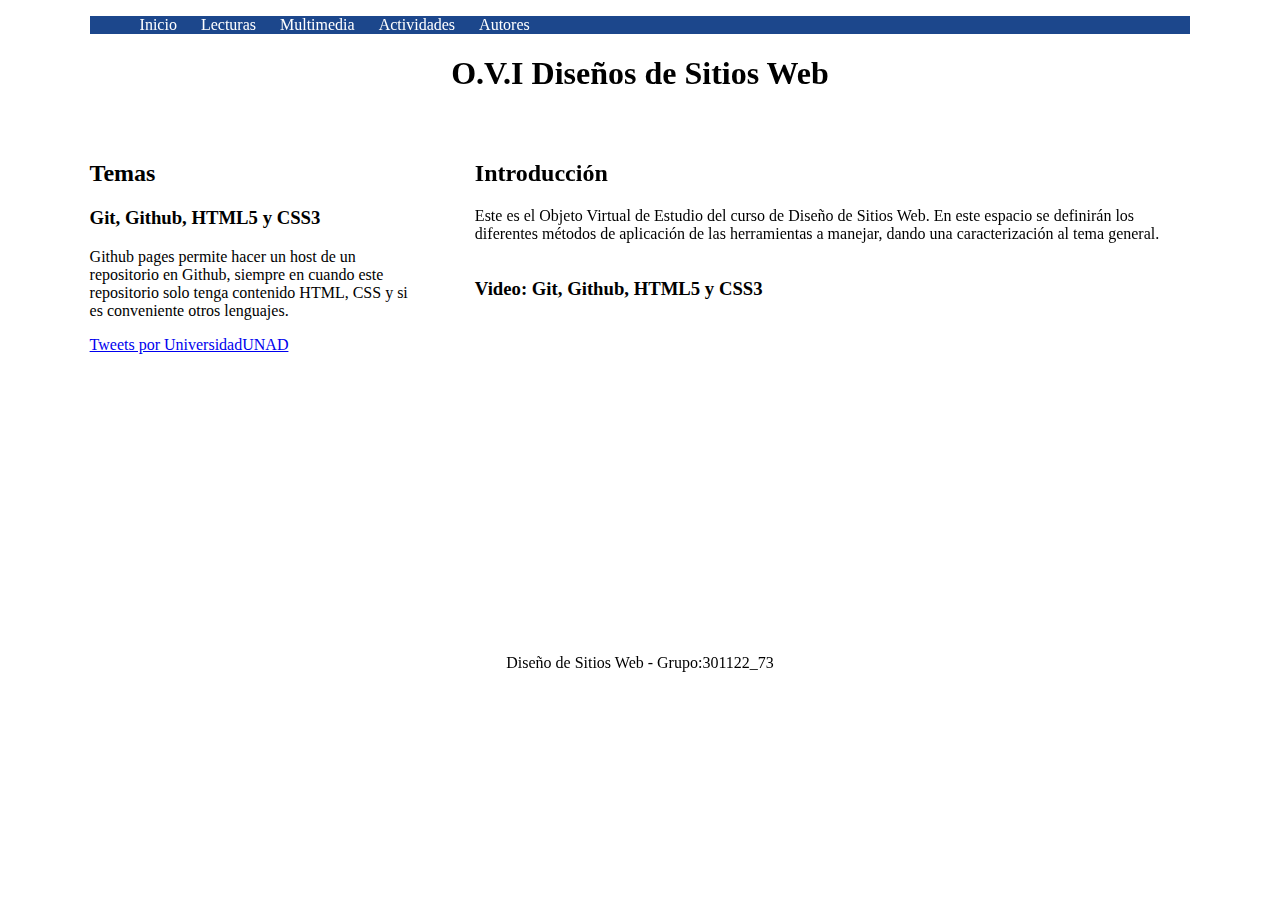
<file: index.html>
<!DOCTYPE html>
<html lang="es">
  <head>
    <meta charset="utf-8">
    <title>Diseño de Sisteams</title>
  <link rel="stylesheet" href="css/estilo.css">
  </head>
  <body>


    <header>
      <nav>

        <ul class = "lista">
          <li><a href="index.html">Inicio</a></li>
          <li> <a href="paginas/lecturas.html">Lecturas</a></li>
          <li><a href="paginas/multimedia.html">Multimedia</a></li>
          <li><a href="paginas/actividades.html">Actividades</a></li>
          <li><a href="paginas/autores.html">Autores</a></li>
        </ul>
      </nav>
      <h1 class = "titulo">O.V.I Diseños de Sitios Web</h1>
      <br>

    </header>



<aside class="ladoIzquierdo">
  <h2>Temas</h2>
  <h3>Git, Github, HTML5 y CSS3</h3>
  <p>Github pages permite hacer un host de un repositorio en Github, siempre en cuando este repositorio solo tenga contenido HTML, CSS y si es conveniente otros lenguajes.</p>




    <a class="twitter-timeline" data-width="600" data-height="700" data-theme="white" href="https://twitter.com/UniversidadUNAD">Tweets por UniversidadUNAD</a> <script async src="https://platform.twitter.com/widgets.js" charset="utf-8"></script>

</aside>
<section class= "introduccion">
  <h2>Introducción</h2>
  <p>Este es el Objeto Virtual de Estudio del curso de Diseño de Sitios Web.
En este espacio se definirán los diferentes métodos de
aplicación de las herramientas a manejar, dando una
caracterización al tema general.</p>
</section>

<section id = "video">


  <h3>Video: Git, Github, HTML5 y CSS3</h3>
  <iframe width="560" height="315" src="https://www.youtube.com/embed/QuCyZHBC88Q" frameborder="0" allowfullscreen></iframe>

</section>
<footer class="curso">
  <p>Diseño de Sitios Web - Grupo:301122_73</p>
</footer>



</script>
  </body>
</html>
</file>
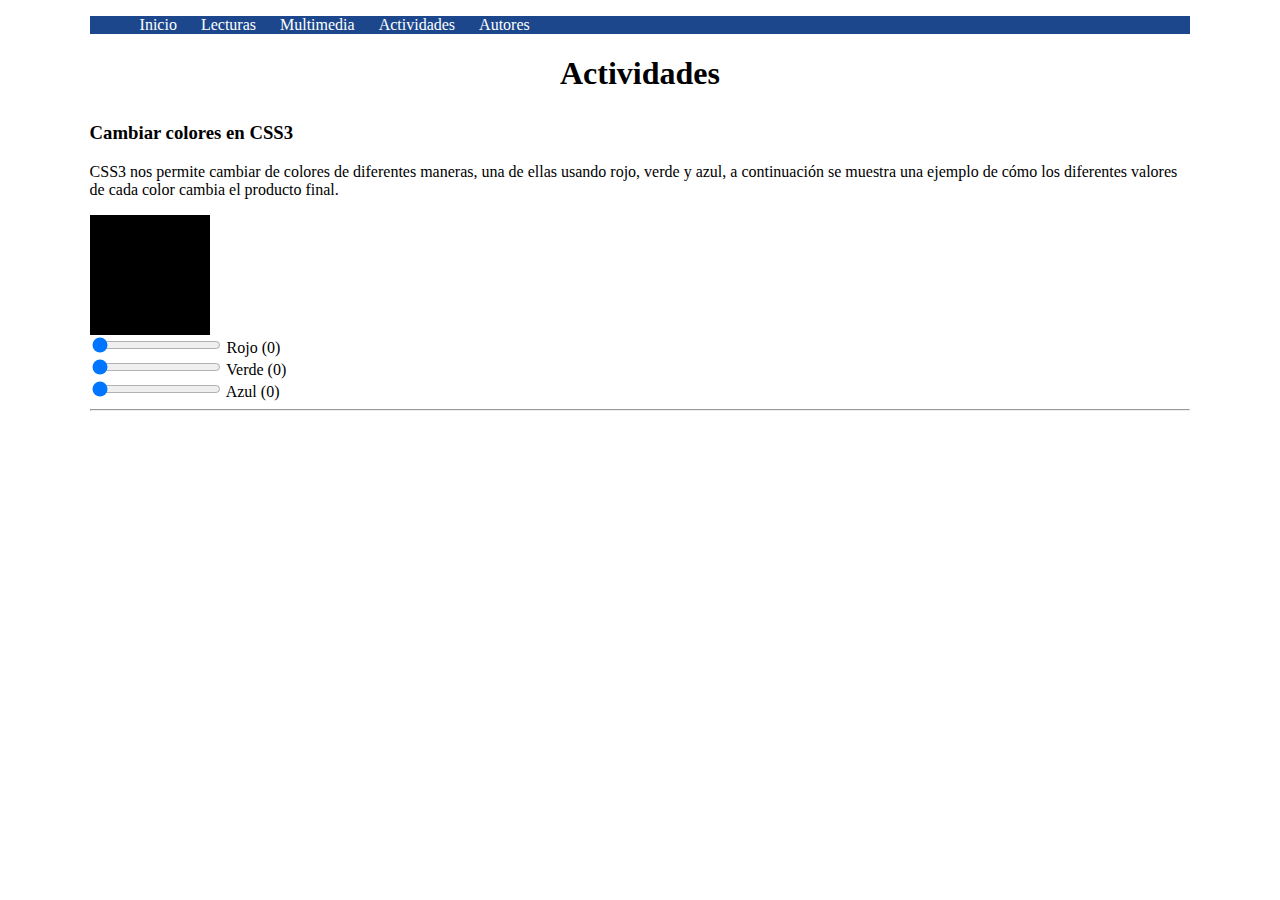
<file: paginas/actividades.html>
<!DOCTYPE html>
<html>
  <head>
    <meta charset="utf-8">
    <title>Multimedia</title>
      <link rel="stylesheet" href="../css/estilo.css">
  </head>
  <body>


      <header>
        <nav>
          <ul class = "lista">
            <li><a href="../index.html">Inicio</a></li>
            <li> <a href="lecturas.html">Lecturas</a></li>
            <li><a href="multimedia.html">Multimedia</a></li>
            <li><a href="actividades.html">Actividades</a></li>
            <li><a href="autores.html">Autores</a></li>
          </ul>
        </nav>
          <h1 class="titulo">Actividades</h1>

      </header>

    <section>
      <h3> Cambiar colores en CSS3 </h3>
      <p>CSS3 nos permite cambiar de colores de diferentes maneras, una de ellas usando rojo, verde y azul,
        a continuación se muestra una ejemplo de cómo los diferentes valores de cada color cambia el producto final.</p>
      <div id = "cuadroColores"></div>
      <input id="colorRojo" type="range" min= "0" max="250" name="" value="0" step="10"> Rojo (<span id="cantidadRojo">0</span>)
      <br>
      <input id="colorVerde" type="range" min= "0" max="250" name="" value="0" step="10"> Verde (<span id="cantidadVerde">0</span>)
      <br>
      <input id="colorAzul" type="range" min= "0" max="250" name="" value="0" step="10"> Azul (<span id="cantidadAzul">0</span>)
    </section>

    <hr class="separar">

      <script src="../js/colores.js" charset="utf-8"></script>


  </body>
</html>
</file>
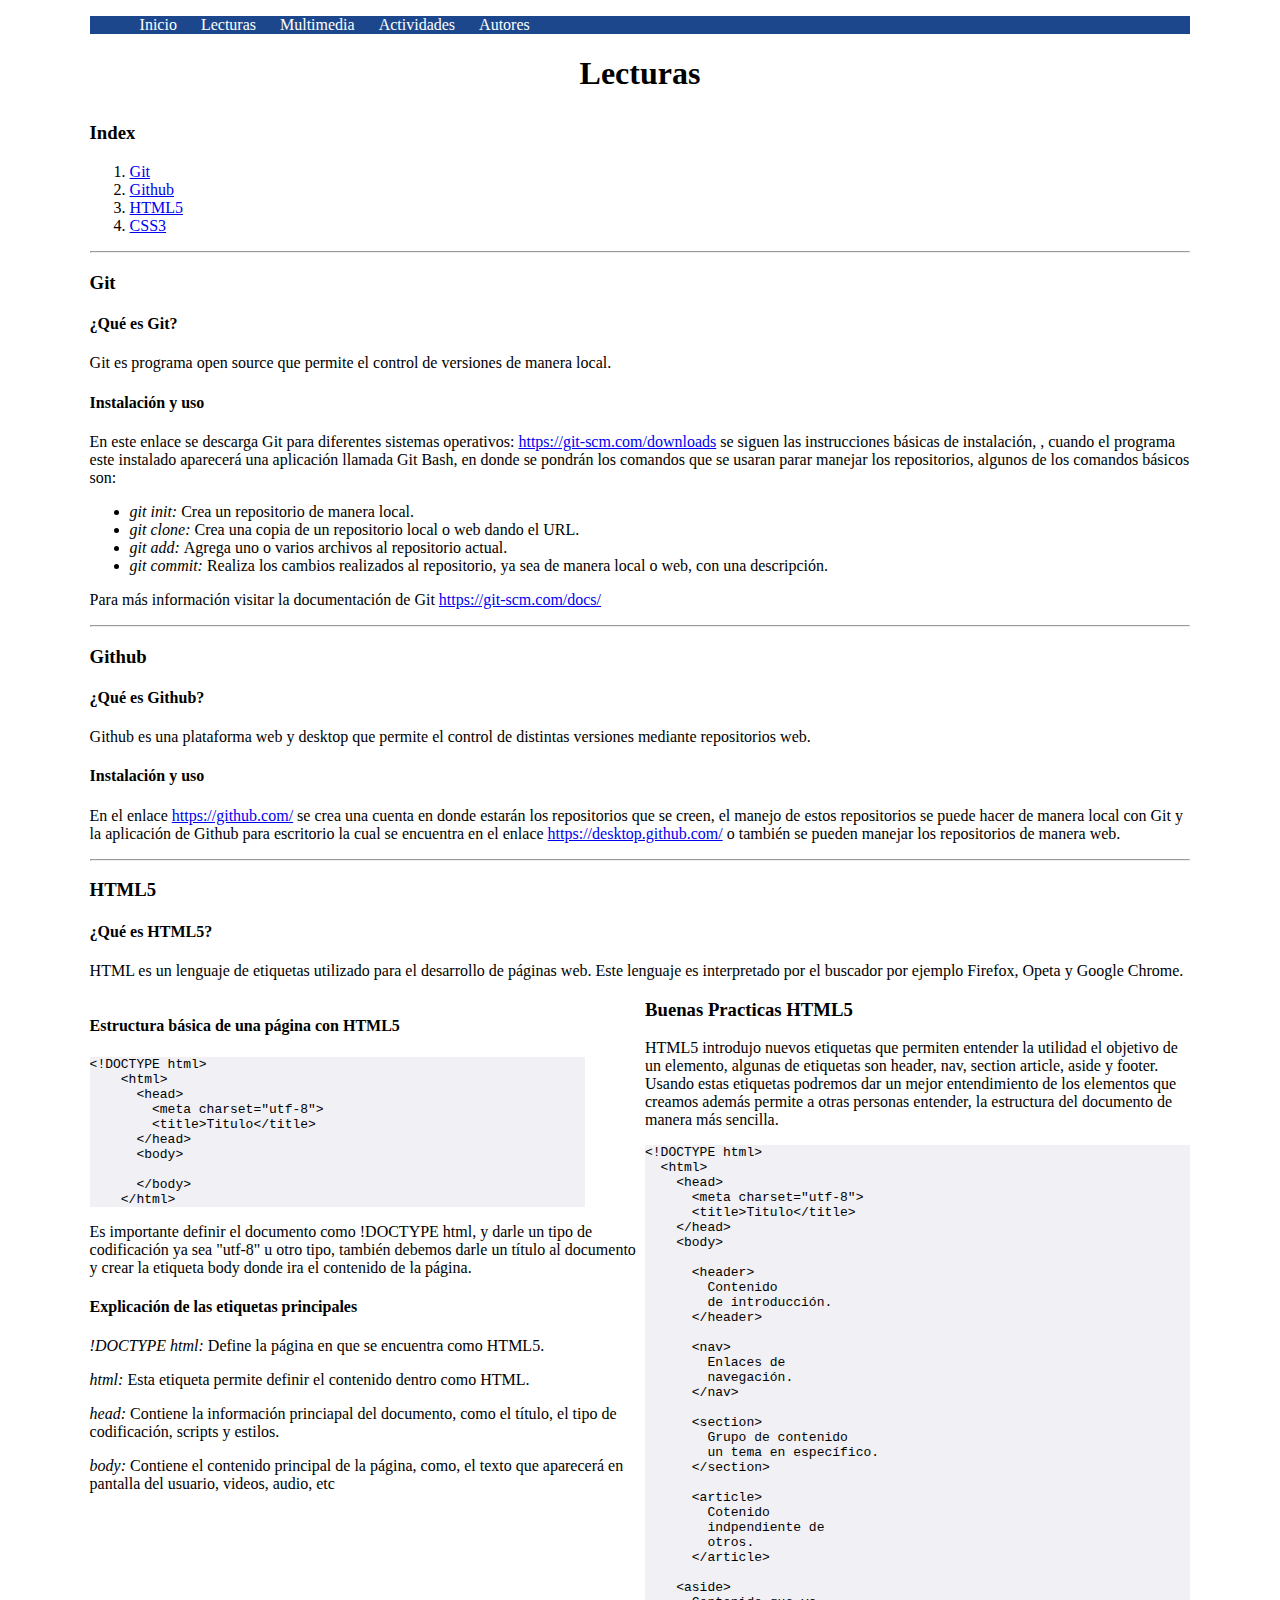
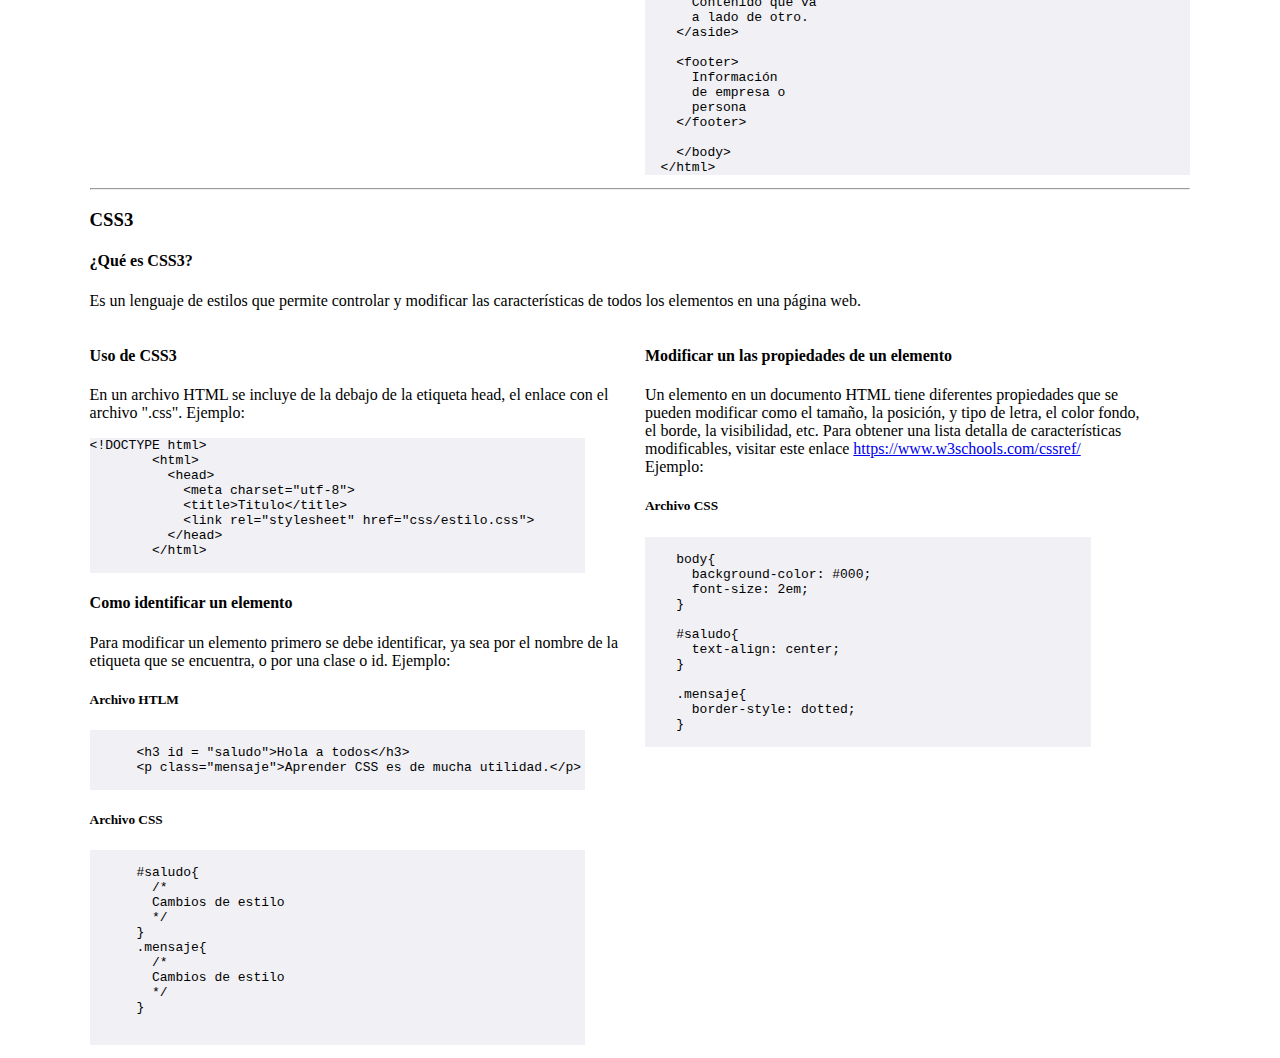
<file: paginas/lecturas.html>
<!DOCTYPE html>
<html>
  <head>
    <meta charset="utf-8">
    <title>Lecturas</title>
      <link rel="stylesheet" href="../css/estilo.css">
  </head>
  <body>


      <header>
        <nav>
          <ul class = "lista">
            <li><a href="../index.html">Inicio</a></li>
            <li> <a href="lecturas.html">Lecturas</a></li>
            <li><a href="multimedia.html">Multimedia</a></li>
            <li><a href="actividades.html">Actividades</a></li>
            <li><a href="autores.html">Autores</a></li>
          </ul>
        </nav>
          <h1 class="titulo">Lecturas</h1>
          <h3>Index</h3>
          <ol>
            <li><a href="#lecturaGit">Git</a></li>
            <li><a href="#lecturaGithub">Github</a></li>
            <li><a href="#lecturaHTML">HTML5</a></li>
            <li><a href="#lecturaCSS">CSS3</a></li>
          </ol>
      </header>

      <hr>

      <section id="lecturaGit">
        <h3>Git</h3>
        <h4>¿Qué es Git?</h4>
        <p>Git es programa open source que permite el control de versiones de manera local.
        </p>
        <h4>Instalación y uso</h4>
        <p>En este enlace se descarga Git para diferentes sistemas operativos: <a href="https://git-scm.com/downloads" target="_blank">https://git-scm.com/downloads</a>
        se siguen las instrucciones básicas de instalación, , cuando el programa este instalado aparecerá una aplicación llamada Git Bash, en donde se pondrán los comandos
        que se usaran parar manejar los repositorios, algunos de los comandos básicos son: </p>
        <ul>
          <li><em>git init: </em>Crea un repositorio de manera local.</li>
          <li><em>git clone: </em>Crea una copia de un repositorio local o web dando el URL.</li>
          <li><em>git add: </em>Agrega uno o varios archivos al repositorio actual.</li>
          <li><em>git commit: </em>Realiza los cambios realizados al repositorio, ya sea de manera local o web, con una descripción.</li>
        </ul>
        <p>Para más información visitar la documentación de Git <a href="https://git-scm.com/docs/" target="_blank">https://git-scm.com/docs/</a></p>
      </section>

      <hr>

      <section id="lecturaGithub">
        <h3>Github</h3>
        <h4>¿Qué es Github?</h4>
        <p>Github es una plataforma web y desktop que permite el control de distintas versiones mediante repositorios web.
         </p>
           <h4>Instalación y uso</h4>
           <p>En el enlace <a href="https://github.com/" target="_blank">https://github.com/</a> se crea una cuenta en donde estarán los repositorios que se creen,
             el manejo de estos repositorios se puede hacer de manera local con Git y la aplicación de Github para escritorio la cual se encuentra en el enlace
             <a href="https://desktop.github.com/" target="_blank">https://desktop.github.com/</a>
             o también se pueden manejar los repositorios de manera web. </p>
      </section>

      <hr>

      <sectionid id="lecturaHTML">
        <h3>HTML5</h3>
        <h4>¿Qué es HTML5?</h4>
        <p>HTML es un lenguaje de etiquetas utilizado para
          el desarrollo de páginas web. Este lenguaje es
          interpretado por el buscador por ejemplo Firefox, Opeta y Google Chrome.</p>

      </section>

<section class="mitadIzquierda">
  <h4>Estructura básica de una página con HTML5</h4>

  <xmp class = "codigo"><!DOCTYPE html>
    <html>
      <head>
        <meta charset="utf-8">
        <title>Titulo</title>
      </head>
      <body>

      </body>
    </html>
</xmp>
<p>Es importante definir el documento como !DOCTYPE html,
  y darle un tipo de codificación ya sea "utf-8" u otro tipo,
   también debemos darle un título al documento y crear
   la etiqueta body donde ira el contenido de la página.</p>
   <h4>Explicación de las etiquetas principales</h4>


   <p><em>!DOCTYPE html: </em> Define la página en que se encuentra como HTML5.</p>


   <p> <em>html: </em>Esta etiqueta permite definir el contenido dentro como HTML.</p>


   <p><em>head: </em>Contiene la información princiapal del documento, como el título, el
     tipo de codificación, scripts y estilos.</p>


     <p><em>body: </em>Contiene el contenido principal de la página, como, el texto que
       aparecerá en pantalla del usuario, videos, audio, etc</p>
</section>

<section class=".mitadDerecha">

<h3>Buenas Practicas HTML5</h3>

<p>HTML5 introdujo nuevos etiquetas que permiten entender
la utilidad el objetivo de un elemento, algunas de etiquetas son header, nav, section article,
aside y footer. Usando estas etiquetas podremos dar  un mejor entendimiento de los elementos que
creamos además permite a otras personas entender, la estructura del documento de manera más sencilla.</p>
<xmp class = "codigo"><!DOCTYPE html>
  <html>
    <head>
      <meta charset="utf-8">
      <title>Titulo</title>
    </head>
    <body>

      <header>
        Contenido
        de introducción.
      </header>

      <nav>
        Enlaces de
        navegación.
      </nav>

      <section>
        Grupo de contenido
        un tema en específico.
      </section>

      <article>
        Cotenido
        indpendiente de
        otros.
      </article>

    <aside>
      Contenido que va
      a lado de otro.
    </aside>

    <footer>
      Información
      de empresa o
      persona
    </footer>

    </body>
  </html>
</xmp>
</section>

<hr class= "separar">

<section id= "lecturaCSS">
  <h3>CSS3</h3>
  <h4>¿Qué es CSS3?</h4>
  <p>Es un lenguaje de estilos que permite controlar y modificar las características de todos los elementos
    en una página web.
  </p>
  <section class="mitadIzquierda">
    <h4>Uso de CSS3</h4>
    <p>En un archivo HTML se incluye de la debajo de la etiqueta head, el enlace con el archivo ".css". Ejemplo:
      </p>
      <xmp class = "codigo"><!DOCTYPE html>
        <html>
          <head>
            <meta charset="utf-8">
            <title>Titulo</title>
            <link rel="stylesheet" href="css/estilo.css">
          </head>
        </html>
    </xmp>

    <h4>Como identificar un elemento</h4>
    <p>Para modificar un elemento primero se debe identificar, ya sea por el nombre de la etiqueta que se encuentra,
      o por una clase o id. Ejemplo:</p>

    <h5>Archivo HTLM</h5>
    <xmp class="codigo">
      <h3 id = "saludo">Hola a todos</h3>
      <p class="mensaje">Aprender CSS es de mucha utilidad.</p>
    </xmp>

    <h5>Archivo CSS</h5>
    <xmp class="codigo">
      #saludo{
        /*
        Cambios de estilo
        */
      }
      .mensaje{
        /*
        Cambios de estilo
        */
      }

    </xmp class="codigo">
  </section>

  <section class="mitadDerecha">
  <h4>Modificar un las propiedades de un elemento</h4>
  <p>Un elemento en un documento HTML tiene diferentes propiedades que
     se pueden modificar como el tamaño, la posición, y tipo de letra, el color fondo, el borde, la visibilidad, etc.
    Para obtener una lista detalla de características modificables, visitar este enlace
    <a href="https://www.w3schools.com/cssref/" target="_blank">https://www.w3schools.com/cssref/</a> Ejemplo:
   </p>
  <h5>Archivo CSS</h5>
  <xmp class="codigo">
    body{
      background-color: #000;
      font-size: 2em;
    }

    #saludo{
      text-align: center;
    }

    .mensaje{
      border-style: dotted;
    }
  </xmp>

  </section>
</section>

  </body>
</html>
</file>
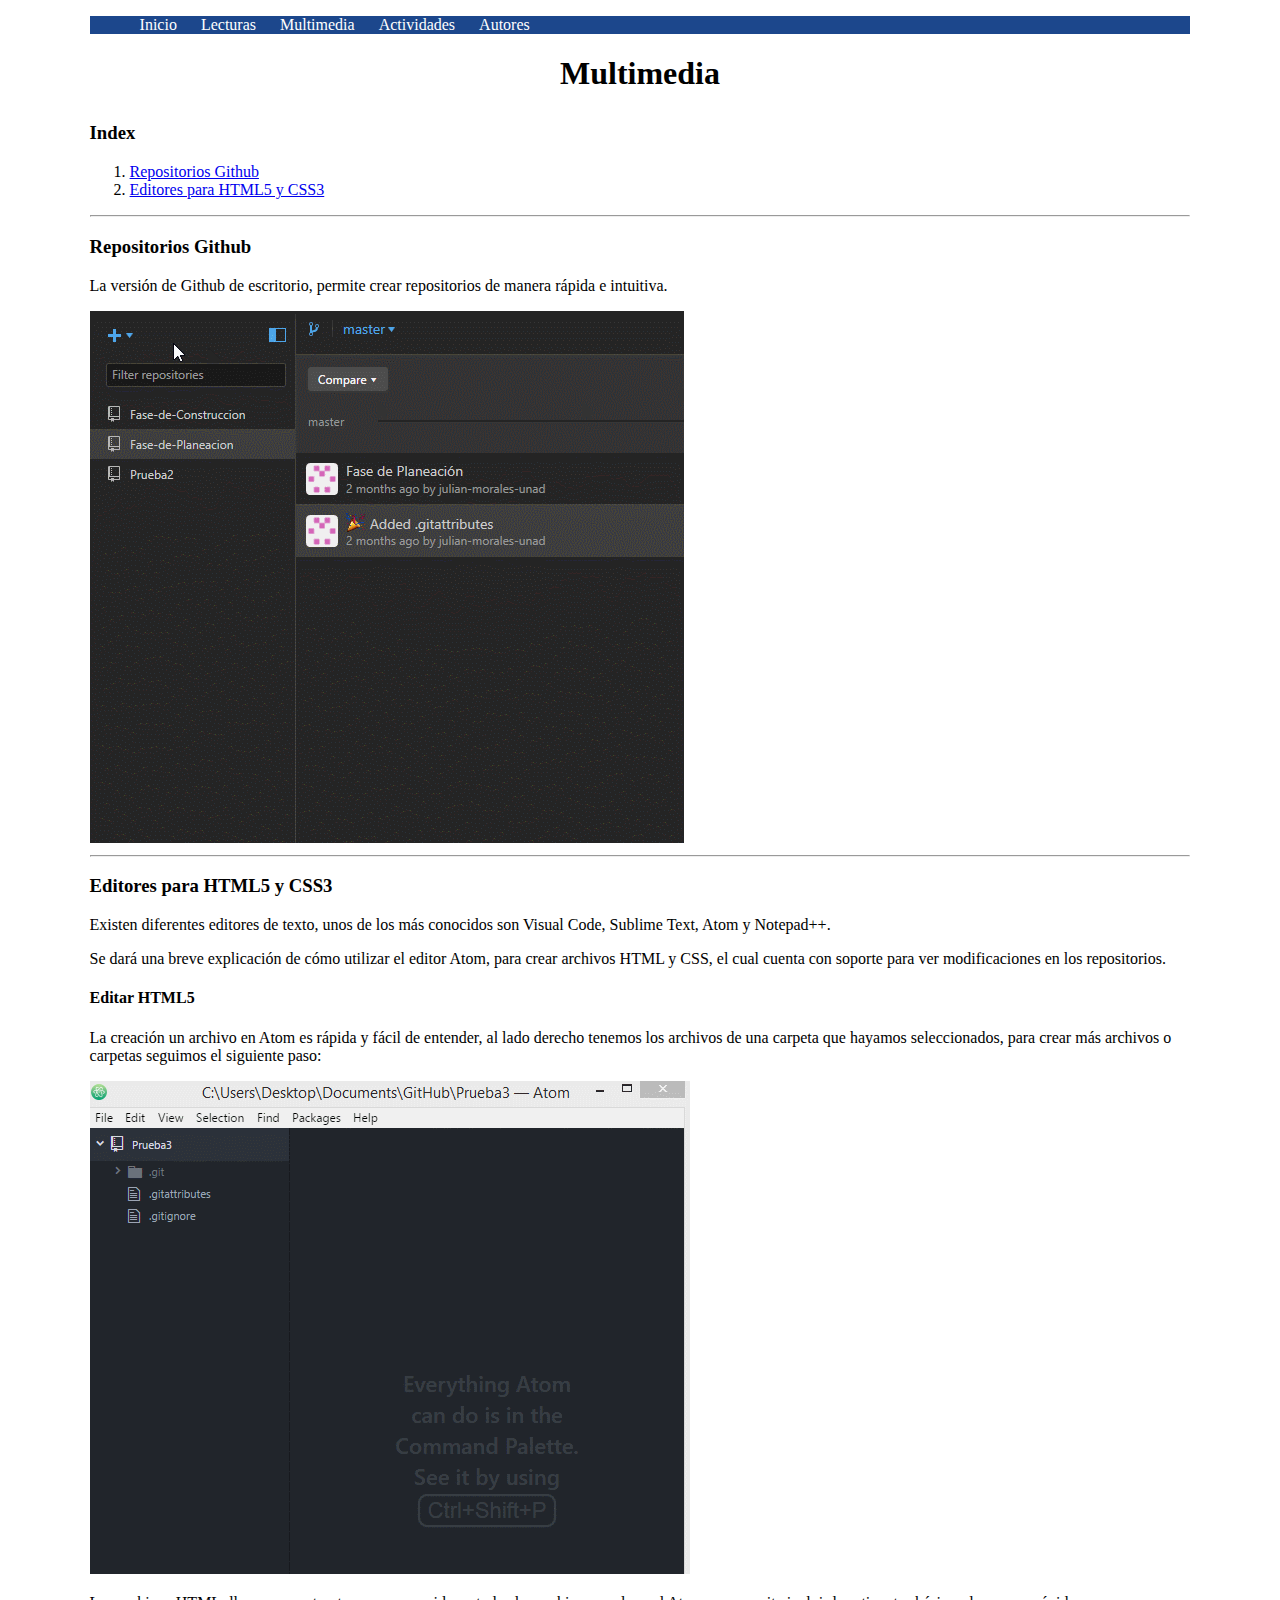
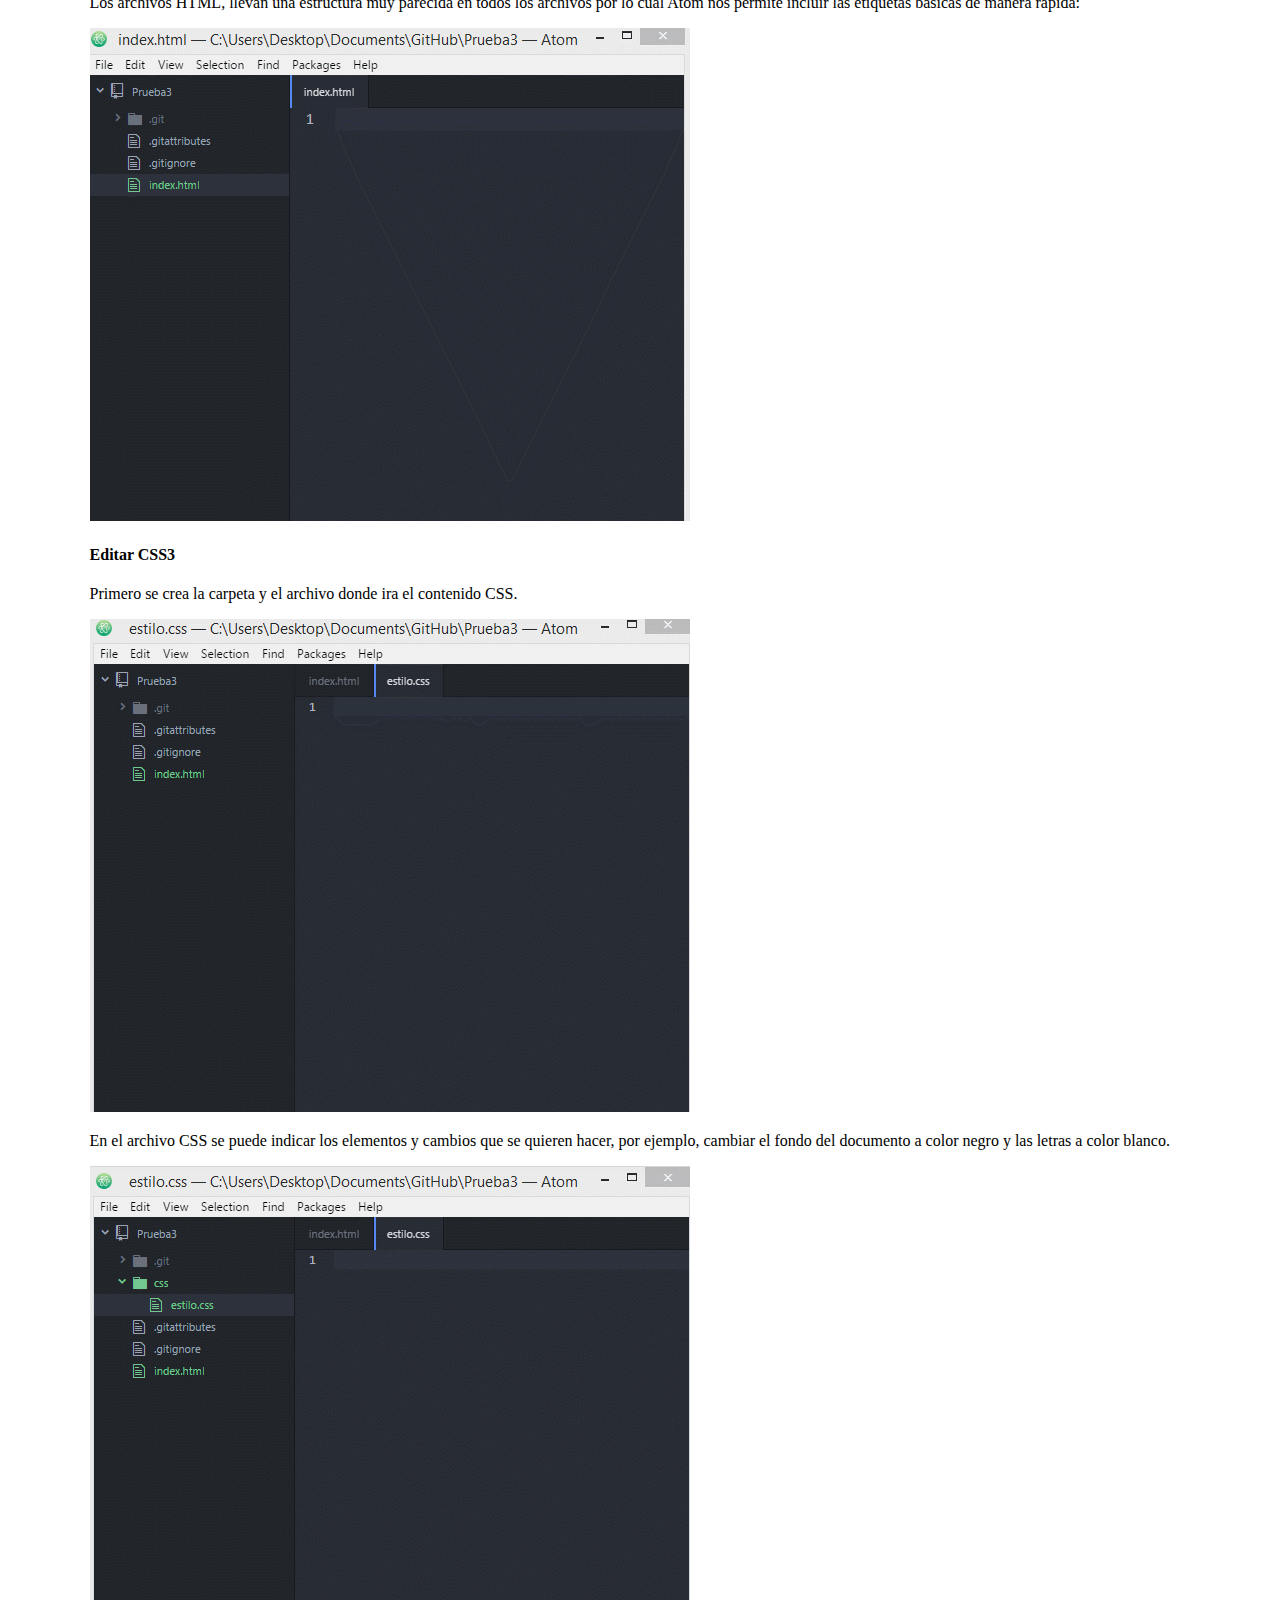
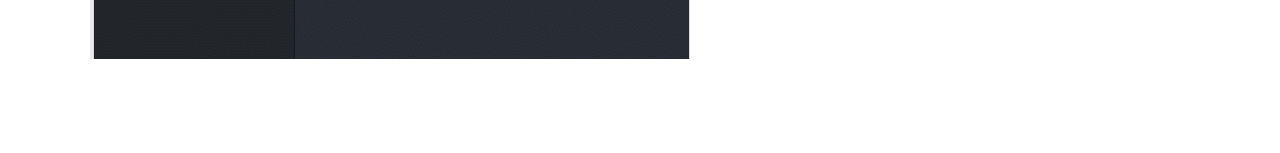
<file: paginas/multimedia.html>
<!DOCTYPE html>
<html>
  <head>
    <meta charset="utf-8">
    <title>Multimedia</title>
      <link rel="stylesheet" href="../css/estilo.css">
  </head>
  <body>


      <header>
        <nav>
          <ul class = "lista">
            <li><a href="../index.html">Inicio</a></li>
            <li> <a href="lecturas.html">Lecturas</a></li>
            <li><a href="multimedia.html">Multimedia</a></li>
            <li><a href="actividades.html">Actividades</a></li>
            <li><a href="autores.html">Autores</a></li>
          </ul>
        </nav>
          <h1 class="titulo">Multimedia</h1>
          <h3>Index</h3>
          <ol>
            <li><a href="#Github">Repositorios Github</a></li>
            <li><a href="#HTMLYCSS">Editores para HTML5 y CSS3</a></li>
          </ol>
      </header>

      <hr class="separar">

      <section id="Github">

        <h3>Repositorios Github</h3>
        <p>La versión de Github de escritorio, permite crear repositorios de manera rápida e intuitiva.</p>
        <img src="../imagenes/Crear_Repositorio.gif" alt="Crear Repositorio">

      </section>

      <hr class="separar">

      <section id="HTMLYCSS">
        <h3>Editores para HTML5 y CSS3</h3>
        <p>Existen diferentes editores de texto, unos de los más conocidos son Visual Code, Sublime Text, Atom y Notepad++.
          </p>
          <p>Se dará una breve explicación de cómo utilizar el editor Atom, para crear archivos HTML y CSS, el cual cuenta con
          soporte para ver modificaciones en los repositorios.</p>

          <h4>Editar HTML5</h4>

          <p>La creación un archivo en Atom es rápida y fácil de entender, al lado derecho tenemos los archivos de una carpeta
            que hayamos seleccionados, para crear más archivos o carpetas seguimos el siguiente paso: </p>
          <img src="../imagenes/Crear_Index.gif" alt="Crear Index">

          <p>Los archivos HTML, llevan una estructura muy parecida en todos los archivos por lo cual Atom nos permite incluir las
            etiquetas básicas de manera rápida:</p>
          <img src="../imagenes/Crear_Estructura.gif" alt="Crear Estructura">

          <h4>Editar CSS3</h4>
          <p>Primero se crea la carpeta y el archivo donde ira el contenido CSS.</p>
        <img src="../imagenes/Estilo_Carpeta.gif" alt="Estilo de Carpeta">

        <p>En el archivo CSS se puede indicar los elementos y cambios que se quieren hacer, por ejemplo, cambiar el fondo del
          documento a color negro y las letras a color blanco.
        </p>
        <img src="../imagenes/Estilo_body.gif" alt="Estilo de body">

      </section>



  </body>
</html>
</file>
<file: css/estilo.css>
body{
  margin: 0% 7% 7% 7%;
}
header nav ul li{
  display: inline;
  padding: 10px;
}
.titulo{
  text-align: center;
  margin-bottom: 30px
}
.ladoIzquierdo{
  width: 30%;
  float: left;
  margin-right:  5%;
}

.curso{
  width: 100%;
  float: left;
  text-align: center;
}
.lista{
  background-color: #1c478c;

}
.lista a{
  color: white;
  text-decoration: none;

}
.codigo{
  background-color: #f0f0f5;
  max-width: 90%;
  overflow: auto;
}
.mitadIzquierda{
  width: 50%;
  float: left;
  min-width: 50%;
  margin-right: 5px;
  background-color: rgb
}
#video{
  float: left;
}
.mitadDerecha{
  float: left;
  width: 45%;
  min-width: 45%;
}
.separar{
  clear: both;
}
.autores{
  padding: 5px;
  border-style: solid;
  width: 250px;
  text-align: center;
  background-color: #627087;
}
#cuadroColores{
  background-color: #000;
  width: 120px;
  height: 120px;
}
</file>
